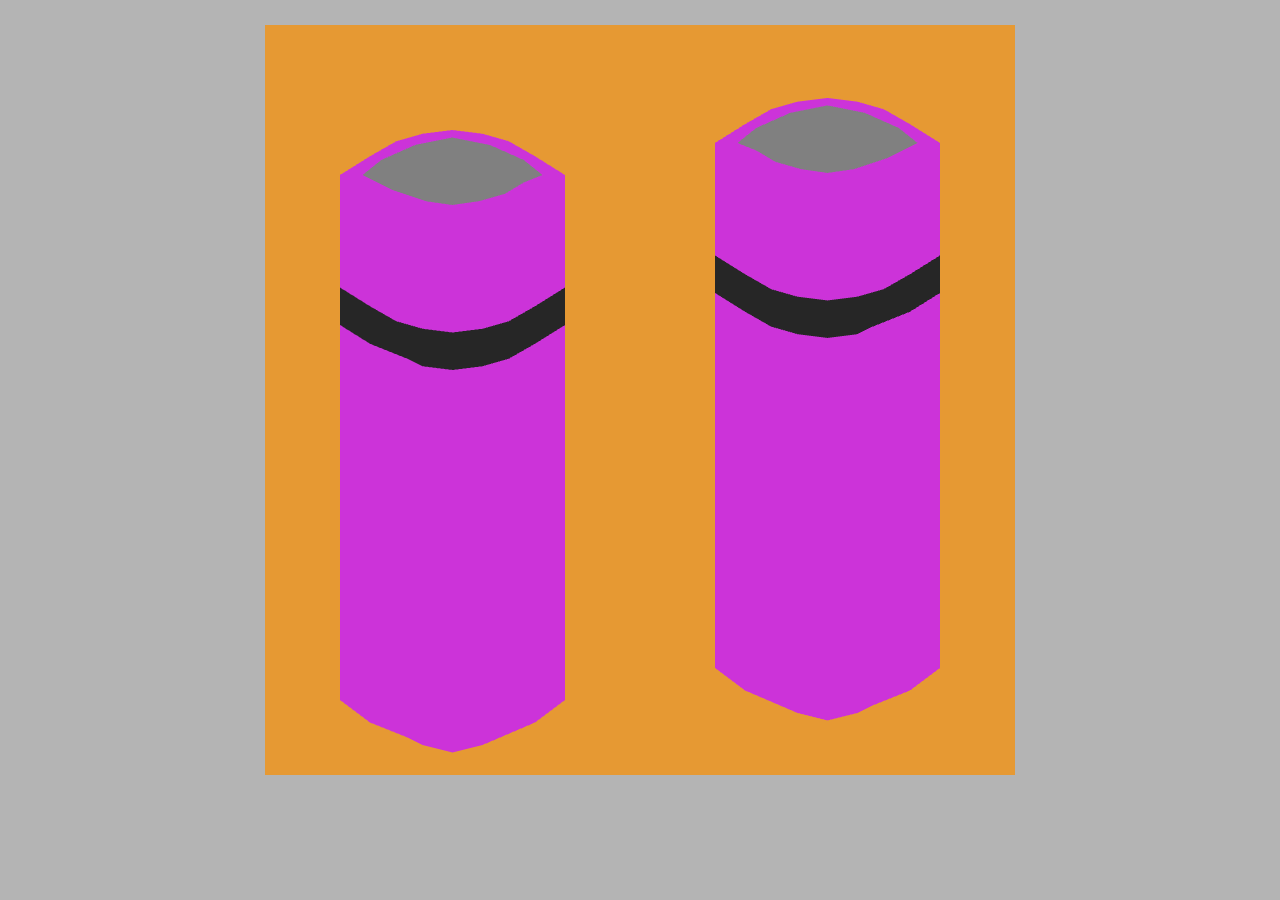
<file: index.html>
<!DOCTYPE html>
<html lang="en">

<head>
    <meta charset="UTF-8">
    <meta http-equiv="X-UA-Compatible" content="IE=edge">
    <meta name="viewport" content="width=device-width, initial-scale=1.0">
    <title>Tugas 1 Muthia</title>
    <script src="main.js"></script>
</head>

<body onload="main()" style="background-color: rgb(180, 180, 180)">
    <center style="margin: 25px;">
        <canvas id="myCanvas" width="750" height="750">
    </center>

    </canvas>
</body>

</html>
</file>
